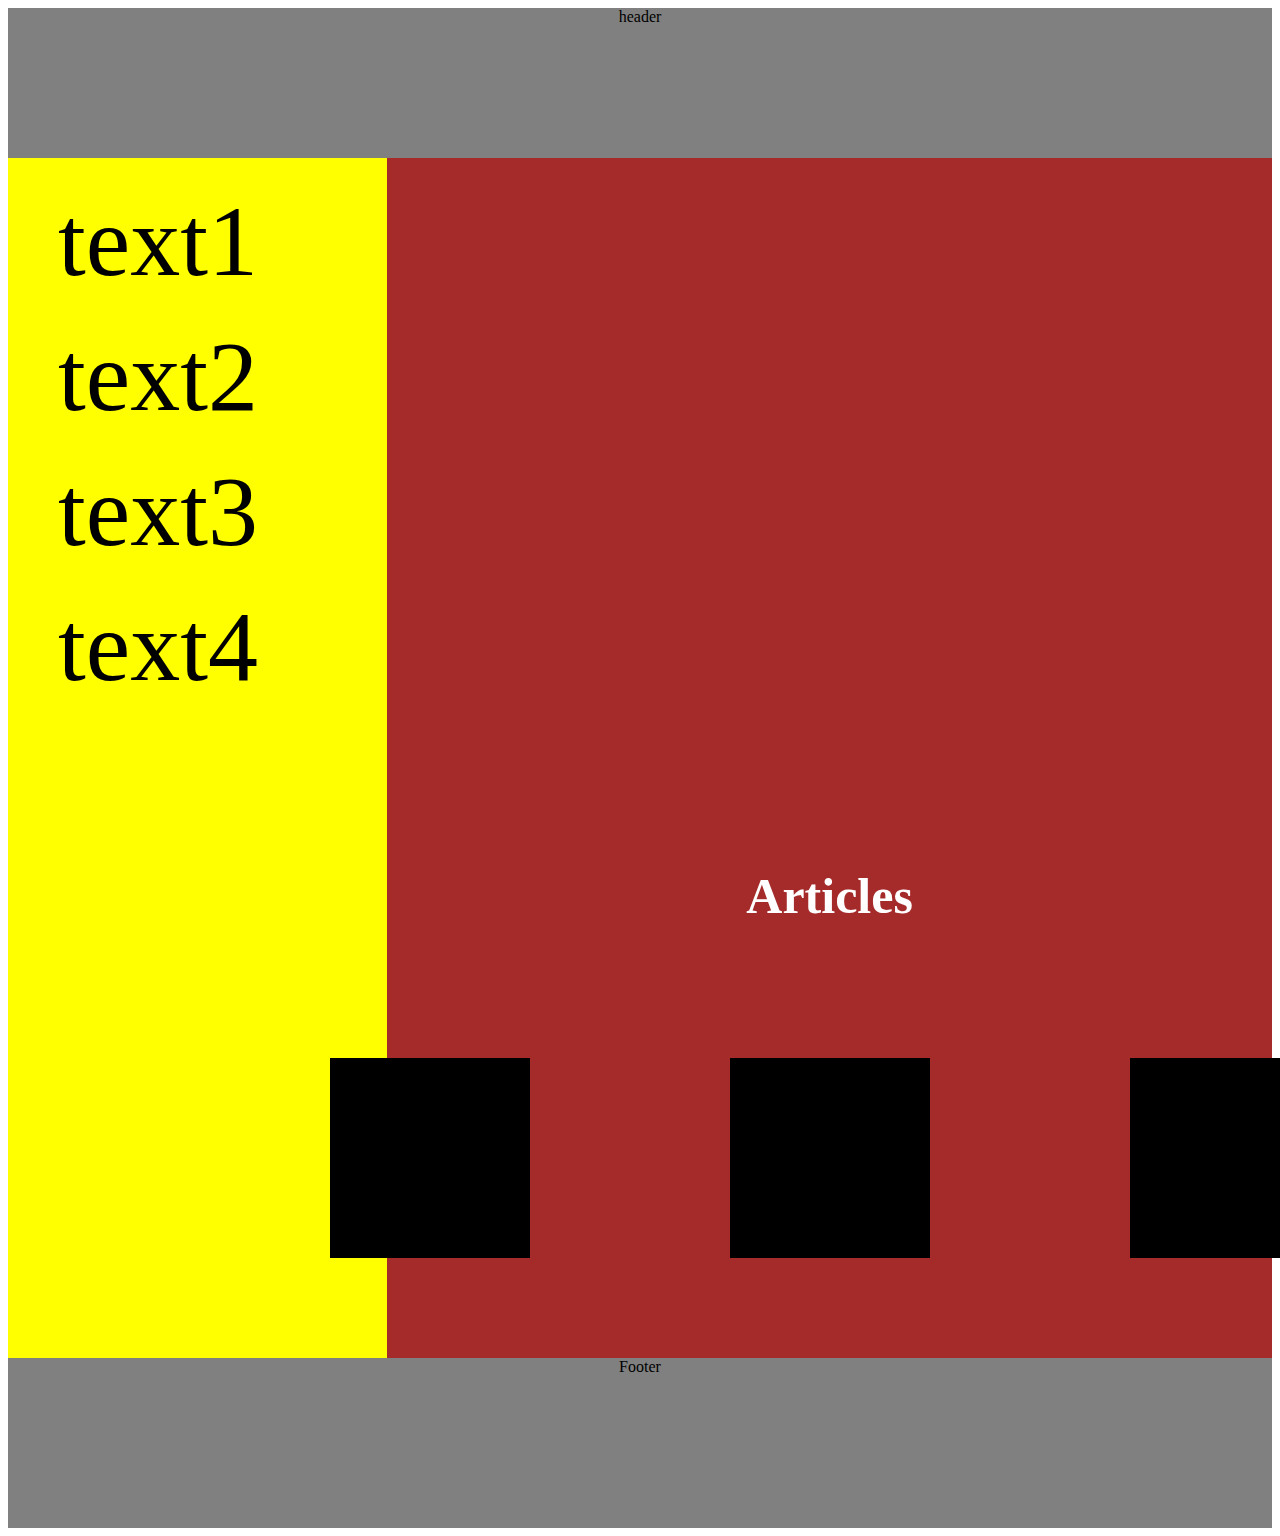
<file: index.html>
<!DOCTYPE html>
<html lang="en">
<head>
    <meta charset="UTF-8">
    <meta http-equiv="X-UA-Compatible" content="IE=edge">
    <meta name="viewport" content="width=device-width, initial-scale=1.0">
    <link rel="stylesheet" href="flex.css">
    <title>Квадраты наркомана 2.0</title>
</head>
<body>
 <header>header</header>
    <div class="content">
        <div class="left">

            <ul>
                <li>text1</li>
                <li>text2</li>
                <li>text3</li>
                <li>text4</li>
            </ul>

        </div>
        <div class="right">

            <div class="image">

            </div>

            <h1>Articles</h1>

            <div class="box-father">

                <div class="box"></div>
                <div class="box"></div>
                <div class="box"></div>




            </div>

            

        </div>
    </div>

    <footer>Footer</footer>















    
</body>
</html>
</file>
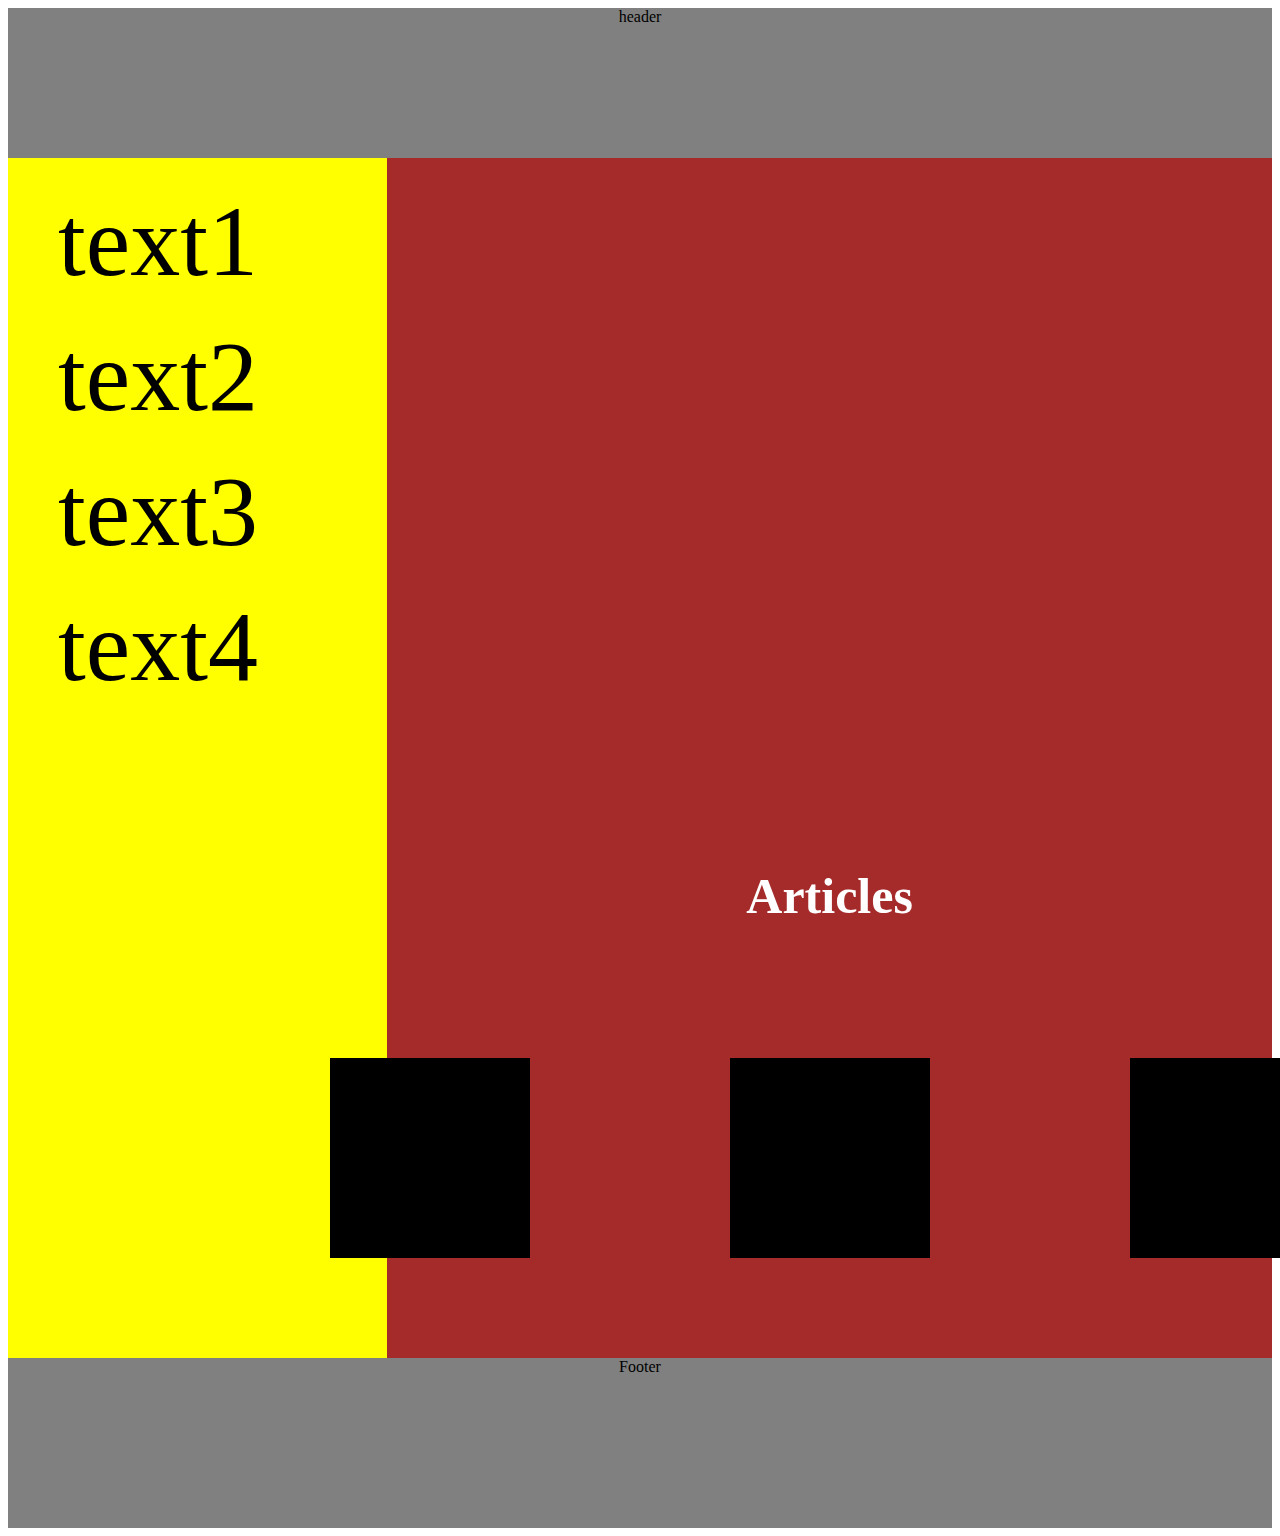
<file: flex.html>
<!DOCTYPE html>
<html lang="en">
<head>
    <meta charset="UTF-8">
    <meta http-equiv="X-UA-Compatible" content="IE=edge">
    <meta name="viewport" content="width=device-width, initial-scale=1.0">
    <link rel="stylesheet" href="flex.css">
    <title>Квадраты наркомана 2.0</title>
</head>
<body>
 <header>header</header>
    <div class="content">
        <div class="left">

            <ul>
                <li>text1</li>
                <li>text2</li>
                <li>text3</li>
                <li>text4</li>
            </ul>

        </div>
        <div class="right">

            <div class="image">

            </div>

            <h1>Articles</h1>

            <div class="box-father">

                <div class="box"></div>
                <div class="box"></div>
                <div class="box"></div>




            </div>

            

        </div>
    </div>

    <footer>Footer</footer>















    
</body>
</html>
</file>
<file: flex.css>
header{

    background-color: gray;
    width: 100%;
    height: 150px;
    text-align: center
    
}


.content{
    display: flex;
    width: 100%;
    height: 1200px;
}


.left{
    width: 30%;
    height: 1200px;
    background-color: yellow;
    display: flex;
}

.right{
display: flex;
    width: 70%;
    height: 1200px;
    background-color: brown;
    flex-direction: column;
    align-items: center;
}   

li{

    font-size: 100px;
    list-style-type: none;
    padding: 10px;
}

li:hover{

  background-color:white;
 background: #6d6d6d;
 -webkit-transition: all 0.3s ease;;
 -moz-transition: all 0.3s ease;;
 -o-transition: all 0.3s ease;;
 transition: all 0.3s ease;

}


.box-father{
    display: flex;

}

.box{

    display: flex;
    width: 200px;
    height: 200px;
    background-color: black;
    margin: 100px;

}

.box:hover{


    background-color:white;
    background: #6d6d6d;
    -webkit-transition: all 0.3s ease;;
    -moz-transition: all 0.3s ease;;
    -o-transition: all 0.3s ease;;
    transition: all 0.3s ease;
    
}


.image{
    
 margin-top: 20px;
    width: 1400px;
    height: 700px;
    background: url("https://wordpress-developer.pp.ua/wp-content/uploads/flexbox-css.png");
    background-position: center;
    background-repeat: no-repeat;
    background-size: cover; 

}

footer{

    background-color: gray;
    width: 100%;
    height: 170px;
    text-align: center
    
}

h1{

    font-size: 50px;
    color: white;
}
</file>
